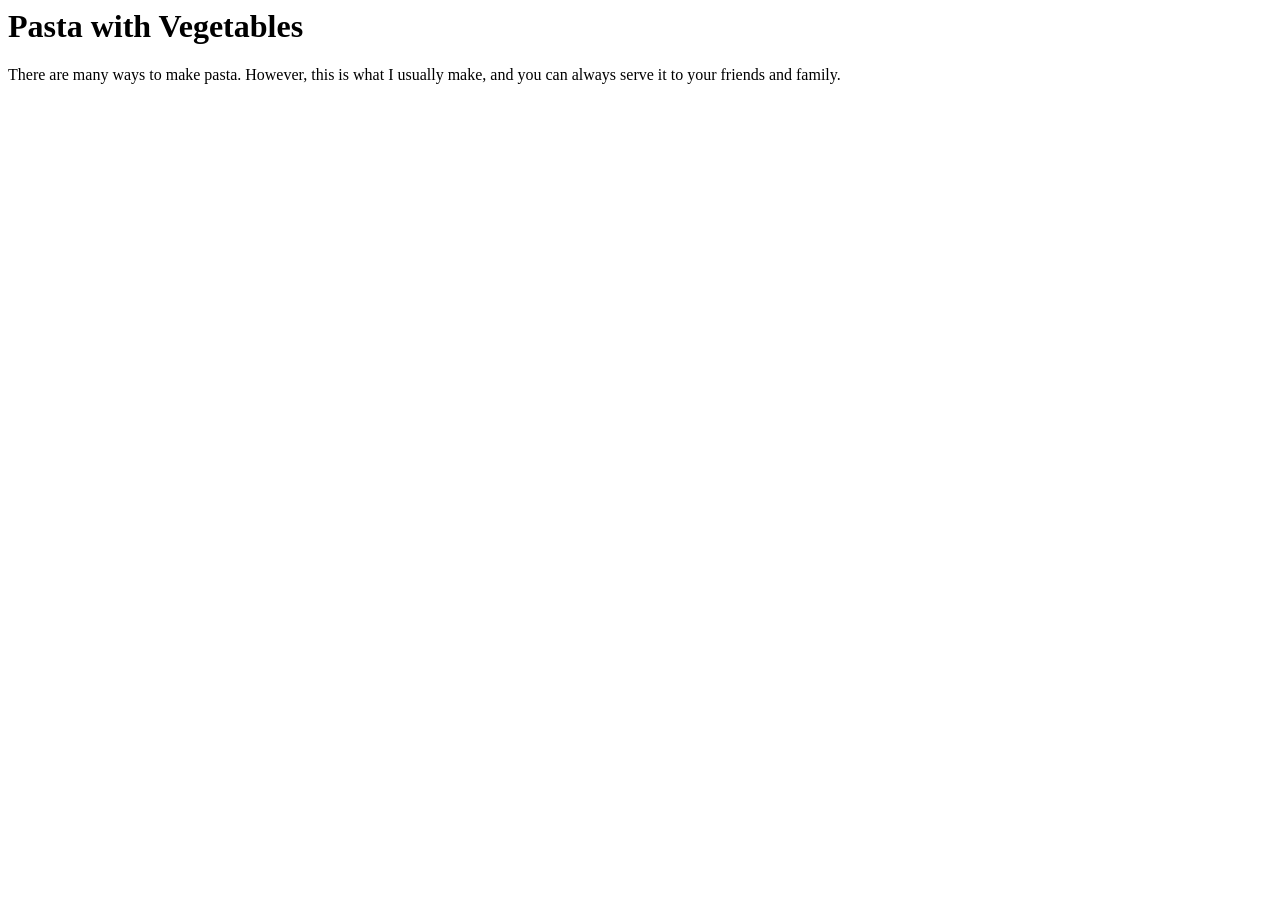
<file: Front End Web Development Fall 2026/index.html>
<html lang="en">
<head>
    <meta charset="UTF-8">
    <meta name="viewport" content="width=device-width, initial-scale=1.0">
    <title>Document</title>
</head>
<body>
    <h1>Pasta with Vegetables</h1>
    <p>There are many ways to make pasta. However, this is what I usually make, and you can always serve it to your friends and family.</p>
</body>
</html>
</file>
